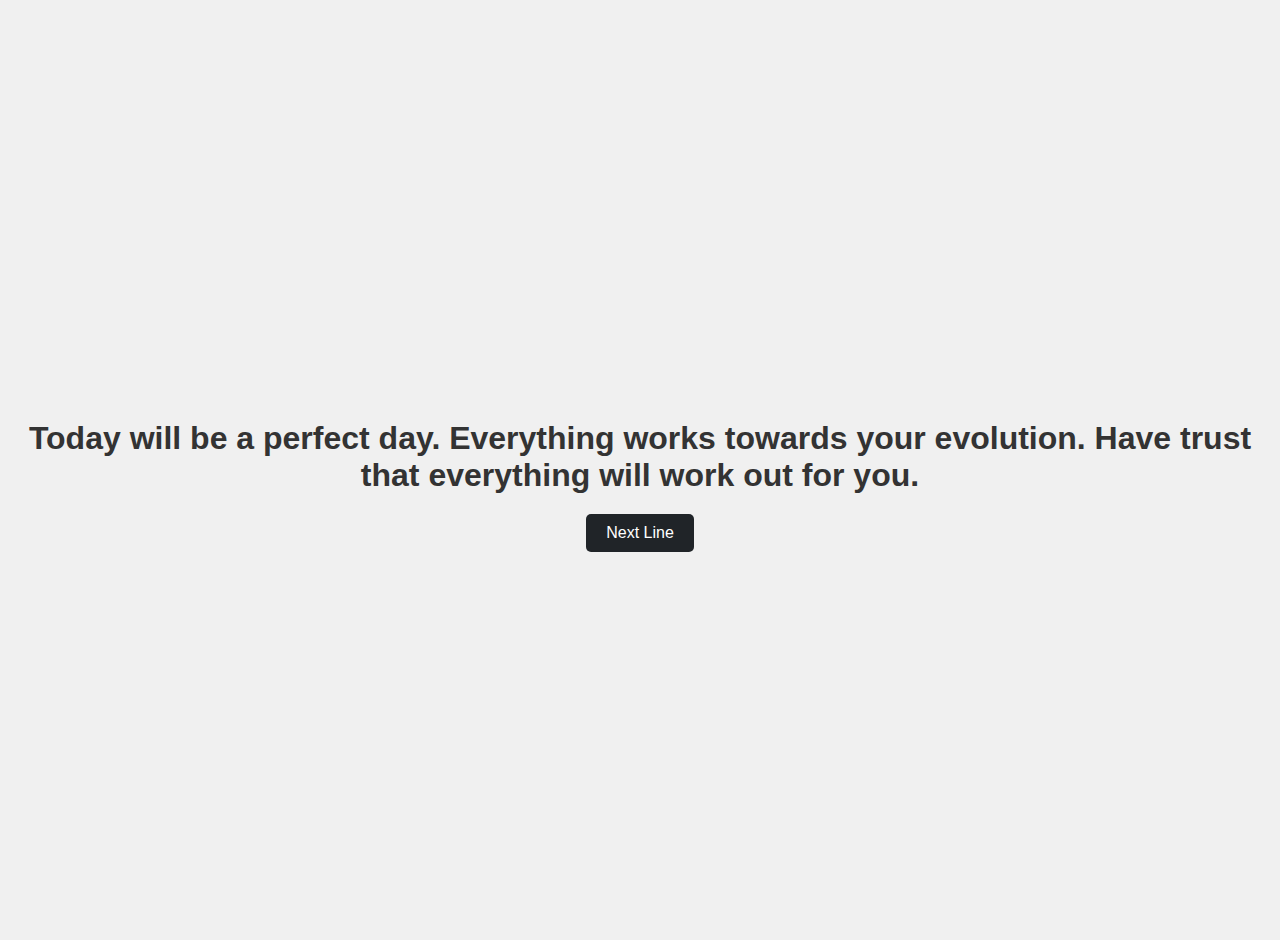
<file: random-text-spirituality.html>
<!DOCTYPE html>
<html>
<head>
  <title>Your Hourly Reminder</title>
  <meta name="viewport" content="width=device-width, initial-scale=1.0">
  <style>
    body {
      font-family: sans-serif;
      display: flex;
      flex-direction: column;
      justify-content: center;
      align-items: center;
      height: 100vh;
      margin: 0;
      background-color: #f0f0f0;
      text-align: center;
      padding: 20px;
    }
    #message {
      font-size: 2em;
      font-weight: bold;
      color: #333;
      margin-bottom: 20px;
    }
    #next-line-button {
      padding: 10px 20px;
      font-size: 1em;
      cursor: pointer;
      border: none;
      background-color: #202428;
      color: white;
      border-radius: 5px;
      transition: background-color 0.3s ease;
    }
    #next-line-button:hover {
      background-color: #21507e;
    }
  </style>
</head>
<body>

<p id="message"></p>
<button id="next-line-button">Next Line</button>

<script>
  // Your lines of text go here.
  const lines = [
    "Today will be a perfect day. Everything works towards your evolution. Have trust that everything will work out for you.",
    "Every waking moment is an opportunity — to observe youself, to change.",
    "Forgive and accept yourself the way you are. Self worth is the core issue to be solved.",
    "You need a goal / purpose. A fearless life is truly the highest pleasure one can hope for. Achieving this is entirely under your control. She simply cannot plug the hole of emptiness. Only your purpose can.",
    "Goal : Stop the self from becoming the centre of your life. Never treat others as means to an end. Do not have desires for the self.",
    "Life is a flow. Don't try to be the doer all the time. Just flow with it. Action will arise on its own",
    "Be in the present. Give full attention to it. Enjoy the beauty of the present and move on",
    "Use the ABC technique to find out core irrational beliefs, challenge them. This will help with self worth",
    "You don't need anything to feel complete. Just be ok without a reason.",
    "Your only competition is the you of yesterday. Just be better than yesterday.",
    "Active resistance to checking out people in public",
    "Not getting triggered. Handle every situation better",
    "Radical acceptance of self with its problems and limitations. (This is the only way to stop yourself from judging others & spreading love)",
    "Take pride in things you are working on. You are doing your best.",
    "Do not treat others as means to an end",
    "Remember, everything works towards your benefit. If something bad happens, it is a learning opportunity and will forge you into something stronger",
    "Happiness is not to be found outside of self.",
    "You are already full, overflowing with love. What is missing from this exact breath?” Not from life plans—this breath.",
    "Just play, have fun",
    "Remember to act. Just thinking will not lead you anywhere",
    "Act without care for outcome, fulfillment is inherent in doing the right thing",
    "Know that emotions need not be clung on to. They shall pass.",
    "Be in the present. No need of goals.",
  ];

  const messageElement = document.getElementById("message");
  const button = document.getElementById("next-line-button");

  // Function to get a random line
  function getRandomLine() {
    const randomIndex = Math.floor(Math.random() * lines.length);
    return lines[randomIndex];
  }

  // Display a random line as soon as the page loads.
  messageElement.textContent = getRandomLine();

  // Event listener for the button click
  button.addEventListener("click", () => {
    messageElement.textContent = getRandomLine();
  });
</script>

</body>
</html>
</file>
